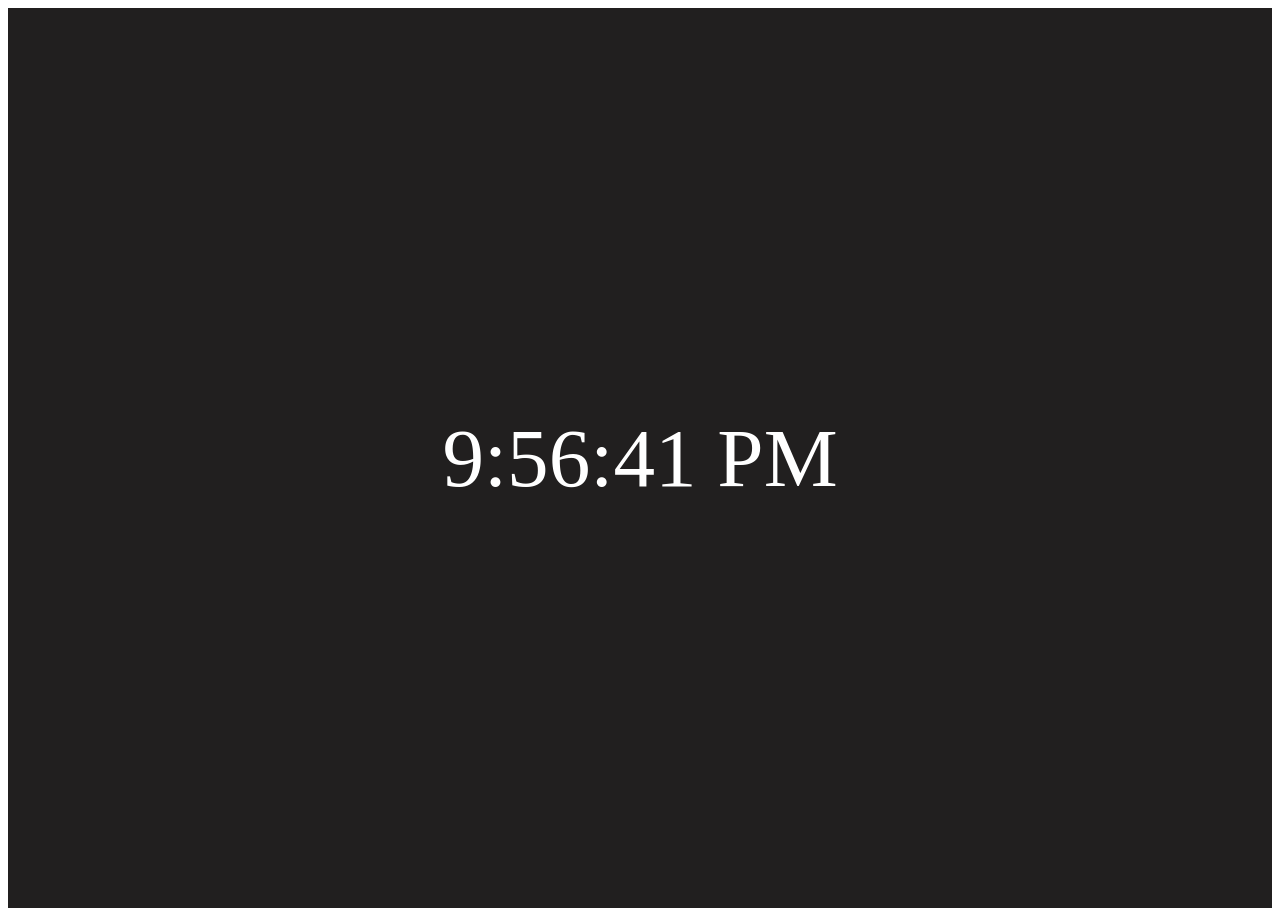
<file: index.html>
<!DOCTYPE html>
<html lang="en">
<head>
    <meta charset="UTF-8">
    <meta name="viewport" content="width=device-width, initial-scale=1.0">
    <title>Document</title>
    <link rel = "stylesheet" href = "style.css">
</head>
<body>
    <script src = script.js></script>
    <div class = "clock">
        <div id = "time"> 00:00:00</div>
    </div>
</body>
</html>
</file>
<file: style.css>
.clock
{
    display:flex;
    justify-content:center;
    align-items:center;
    height: 100vh;
    background: rgb(33, 31, 31);
    color: white;
    font-family:'Times New Roman', Times, s;
    font-size: 5.2rem;
    }
</file>
